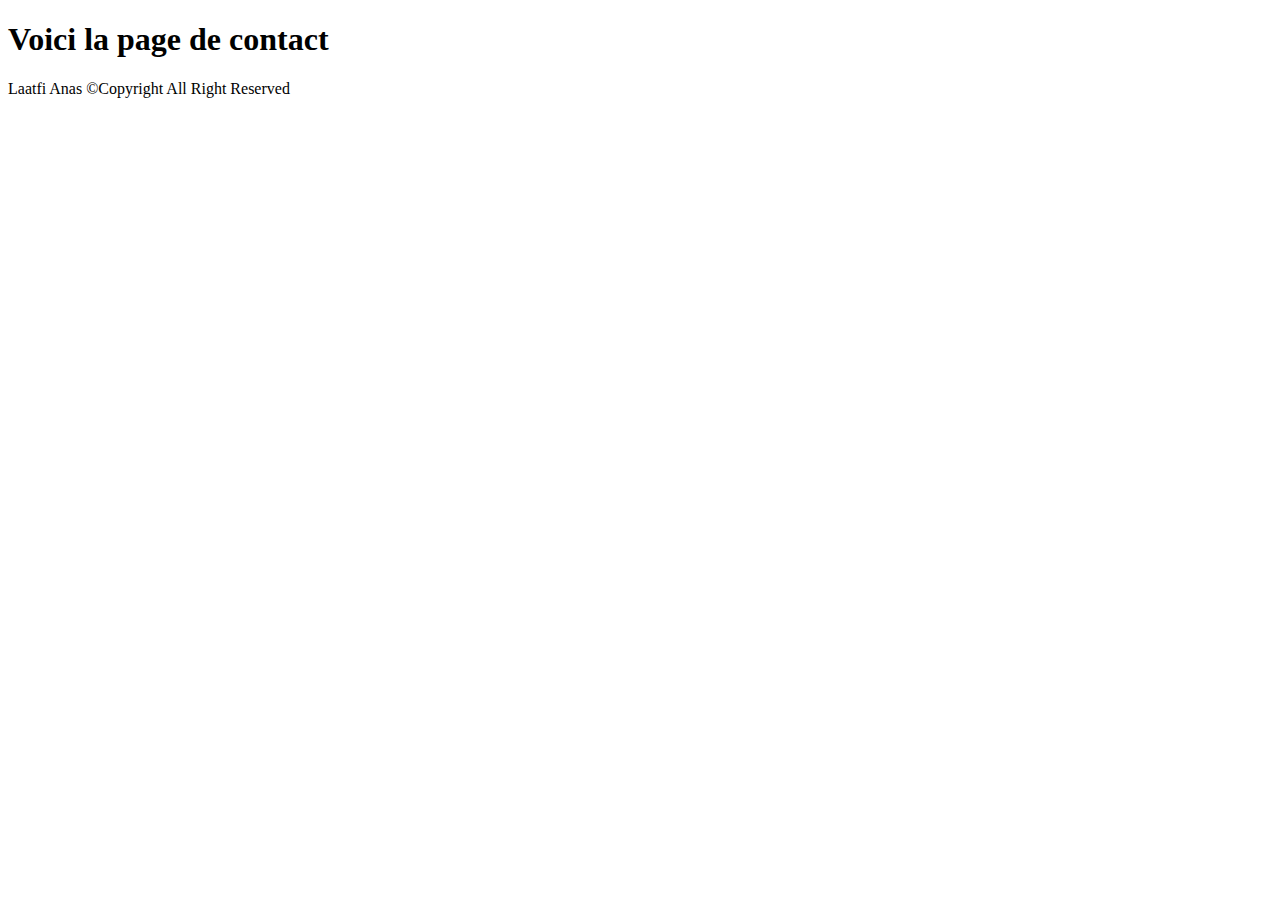
<file: contact.html>
<!DOCTYPE html>
<html>
<head>
	<meta charset="utf-8">
	<title>Contact</title>
	<h1>Voici la page de contact</h1>
</head>
<body>
	<footer>Laatfi Anas &copy;Copyright All Right Reserved</footer>
</body>
</html>
</file>
